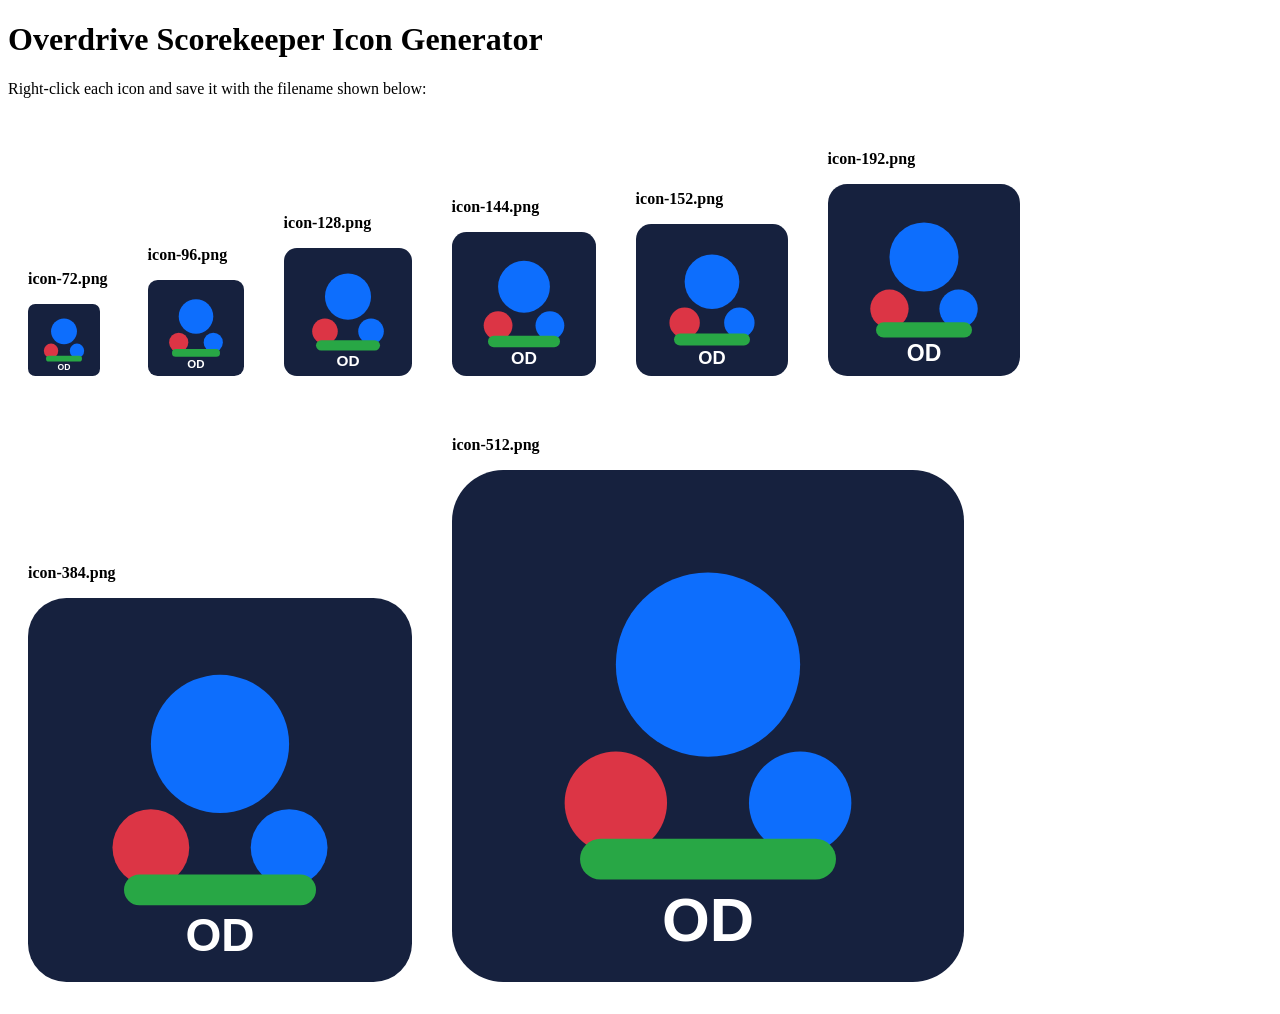
<file: icons/generate-icons.html>
<!DOCTYPE html>
<html>
<head><title>Icon Generator</title></head>
<body>
<h1>Overdrive Scorekeeper Icon Generator</h1>
<p>Right-click each icon and save it with the filename shown below:</p>
<div id="icons"></div>
<script>
const sizes = [72, 96, 128, 144, 152, 192, 384, 512];
const container = document.getElementById('icons');

sizes.forEach(size => {
  const canvas = document.createElement('canvas');
  canvas.width = size;
  canvas.height = size;
  const ctx = canvas.getContext('2d');
  
  // Background
  ctx.fillStyle = '#16213e';
  ctx.beginPath();
  ctx.roundRect(0, 0, size, size, size * 0.1);
  ctx.fill();
  
  // Robot body (circle)
  ctx.fillStyle = '#0d6efd';
  ctx.beginPath();
  ctx.arc(size * 0.5, size * 0.38, size * 0.18, 0, Math.PI * 2);
  ctx.fill();
  
  // Wheels
  ctx.fillStyle = '#dc3545';
  ctx.beginPath();
  ctx.arc(size * 0.32, size * 0.65, size * 0.1, 0, Math.PI * 2);
  ctx.fill();
  
  ctx.fillStyle = '#0d6efd';
  ctx.beginPath();
  ctx.arc(size * 0.68, size * 0.65, size * 0.1, 0, Math.PI * 2);
  ctx.fill();
  
  // Base
  ctx.fillStyle = '#28a745';
  ctx.beginPath();
  ctx.roundRect(size * 0.25, size * 0.72, size * 0.5, size * 0.08, size * 0.04);
  ctx.fill();
  
  // Text
  ctx.fillStyle = 'white';
  ctx.font = 'bold ' + (size * 0.12) + 'px Arial';
  ctx.textAlign = 'center';
  ctx.fillText('OD', size * 0.5, size * 0.92);
  
  const div = document.createElement('div');
  div.style.margin = '20px';
  div.style.display = 'inline-block';
  div.innerHTML = '<p><strong>icon-' + size + '.png</strong></p>';
  div.appendChild(canvas);
  container.appendChild(div);
});
</script>
</body>
</html>
</file>
